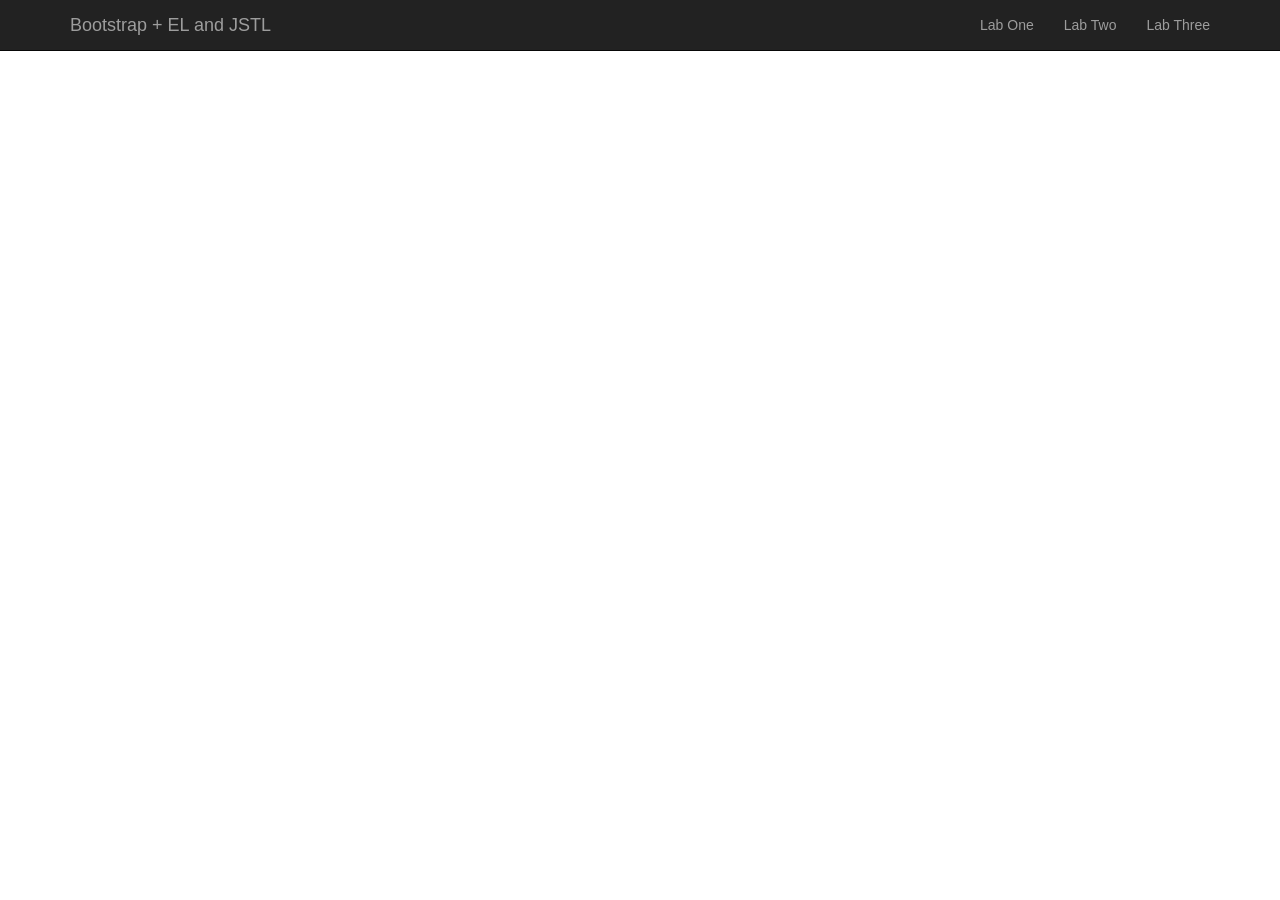
<file: web/index.html>
<!DOCTYPE html>
<!--
To change this license header, choose License Headers in Project Properties.
To change this template file, choose Tools | Templates
and open the template in the editor.
-->
<html>
    <head>
        <title>TODO supply a title</title>
        <meta charset="UTF-8">
        <meta name="viewport" content="width=device-width, initial-scale=1.0">
        <link rel="stylesheet" href="https://maxcdn.bootstrapcdn.com/bootstrap/3.3.5/css/bootstrap.min.css">
    </head>
    <body>
    
        <div class = "navbar navbar-inverse navbar-static-top">
            <div class = "container">
                
                <a href ="#" class ="navbar-brand">Bootstrap + EL and JSTL</a>
                
                <button class = "navbar-toggle"  data-toggle = "collapse" data-target = ".navHeaderCollapse">
                <span class="icon-bar"></span>
                <span class="icon-bar"></span>
                <span class="icon-bar"></span>   
                </button>
                
                <div class = "collapse navbar-collapse navHeaderCollapse">
                    
                    <ul class ="nav navbar-nav navbar-right">
                        <li><a href="CalculatorLabOneIndex.html">Lab One</a></li>
                        <li><a href="CalculatorLabTwoIndex.jsp">Lab Two</a></li>
                        <li><a href="CalculatorLabThreeIndex.jsp">Lab Three</a></li>
                    </ul>
                    
                </div>
                
            </div>
        </div>

        <script src="http://code.jquery.com/jquery-1.11.2.min.js"></script>
        <script src="https://maxcdn.bootstrapcdn.com/bootstrap/3.3.5/js/bootstrap.min.js"></script>
    </body>
</html>
</file>
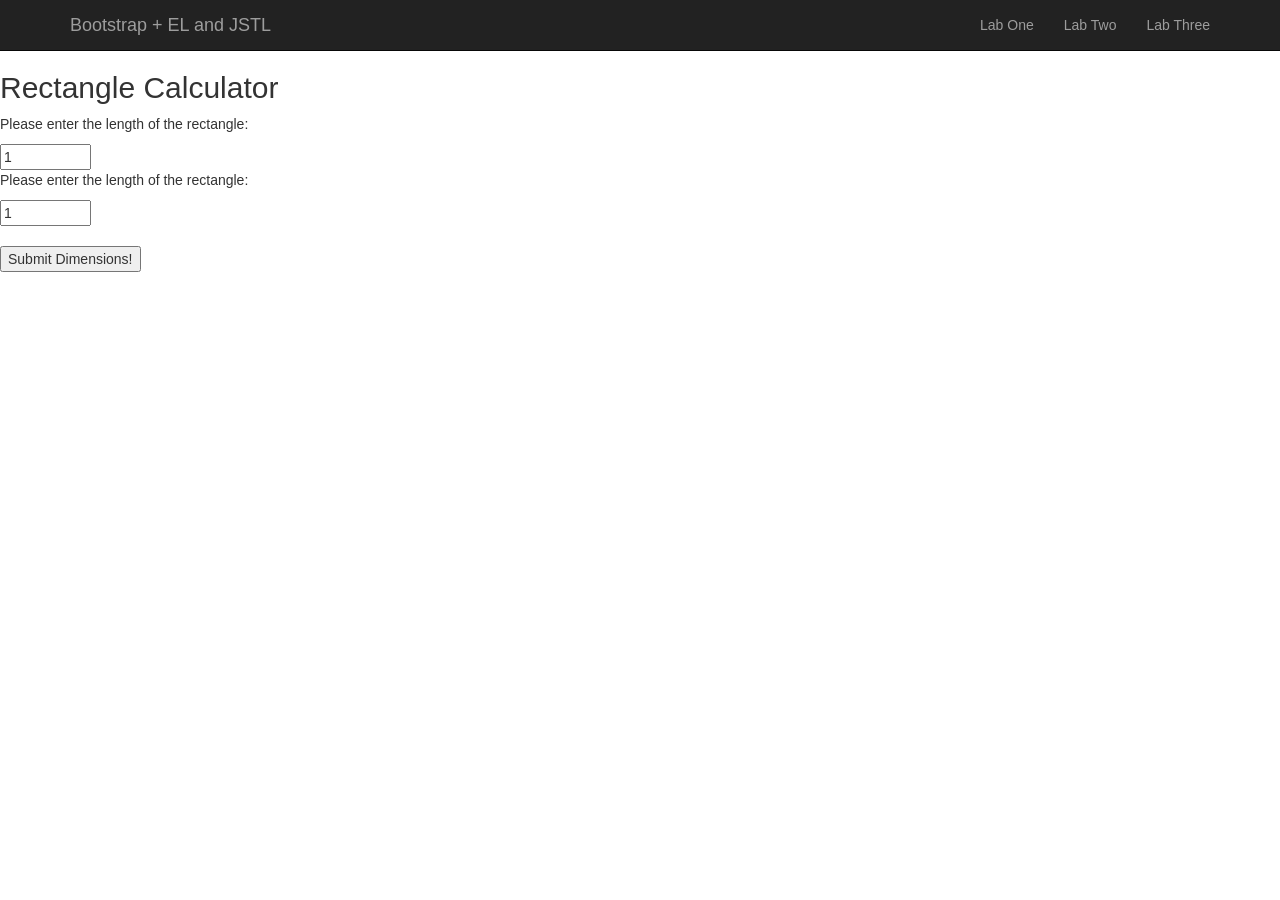
<file: web/CalculatorLabOneIndex.html>
<!DOCTYPE html>
<!--
To change this license header, choose License Headers in Project Properties.
To change this template file, choose Tools | Templates
and open the template in the editor.
-->
<html>
    <head>
        <title>Rectangle Calculator</title>
        <meta charset="UTF-8">
        <meta name="viewport" content="width=device-width, initial-scale=1.0">
        <link rel="stylesheet" href="https://maxcdn.bootstrapcdn.com/bootstrap/3.3.5/css/bootstrap.min.css">
    </head>
    <body>
                <div class = "navbar navbar-inverse navbar-static-top">
            <div class = "container">
                
                <a href ="#" class ="navbar-brand">Bootstrap + EL and JSTL</a>
                
                <button class = "navbar-toggle"  data-toggle = "collapse" data-target = ".navHeaderCollapse">
                <span class="icon-bar"></span>
                <span class="icon-bar"></span>
                <span class="icon-bar"></span>   
                </button>
                
                <div class = "collapse navbar-collapse navHeaderCollapse">
                    
                    <ul class ="nav navbar-nav navbar-right">
                        <li><a href="CalculatorLabOneIndex.html">Lab One</a></li>
                        <li><a href="CalculatorLabTwoIndex.jsp">Lab Two</a></li>
                        <li><a href="CalculatorLabThreeIndex.jsp">Lab Three</a></li>
                    </ul>
                    
                </div>
                
            </div>
        </div>
        
        
        
        
        
        <div>
            <h2>Rectangle Calculator</h2>
            <p>Please enter the length of the rectangle:</p>
            <form id="RectangleCalculator" name="RectangleCalculator" action="MainController" method="post">
            <input type="number" name="RectangleLength" min="1" max="9000000" value="1" required>
            <p>Please enter the length of the rectangle:</p>
            <input type="number" name="RectangleWidth" min="1" max="9000000" value="1" required>
            <br><br>
            <input type="submit" id="RectangleSubmit" name="RectangleSubmit" value="Submit Dimensions!">
            </form>
            
        </div>
        
        
        <script src="http://code.jquery.com/jquery-1.11.2.min.js"></script>
        <script src="https://maxcdn.bootstrapcdn.com/bootstrap/3.3.5/js/bootstrap.min.js"></script>
    </body>
</html>
</file>
